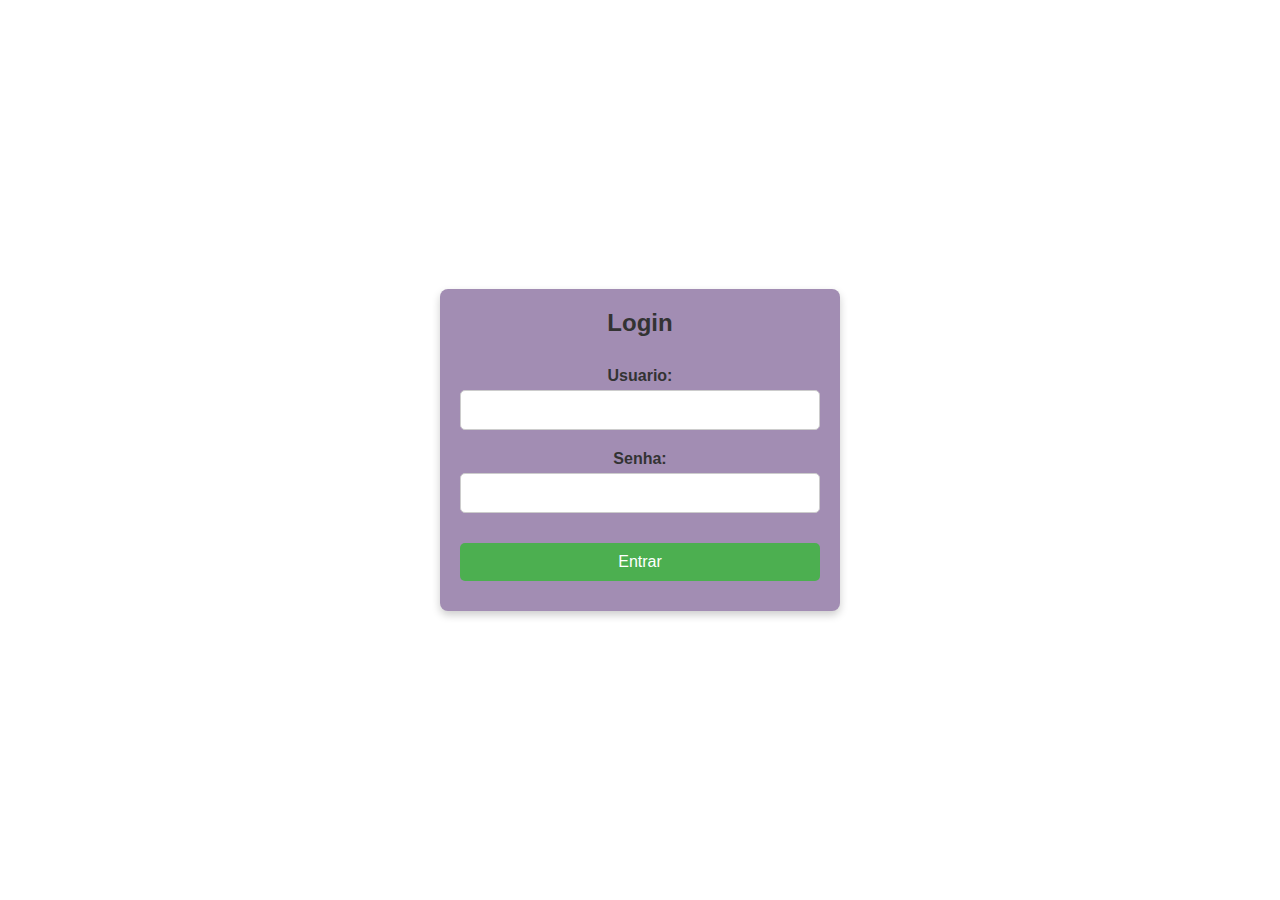
<file: index.html>
<!DOCTYPE html>
<html lang="pt-br">
<head>
    <meta charset="UTF-8">
    <meta name="viewport" content="width=device-width, initial-scale=1.0">
    <title>Gestão de RH - Login</title>
    <link rel="stylesheet" href="css/login.css">
</head>
<body>
    <div class="login-container">
        <h2>Login</h2>
        <form id="loginForm">
            <label for="User">Usuario:</label>
            <input type="text" id="usuario" required>
            <label for="password">Senha:</label>
            <input type="password" id="password">
            <button type="submit">Entrar</button>
            <p id="errorMsg"></p>
        </form>
    </div>
    <script src="scripts/login.js"></script>
</body>
</html>
</file>
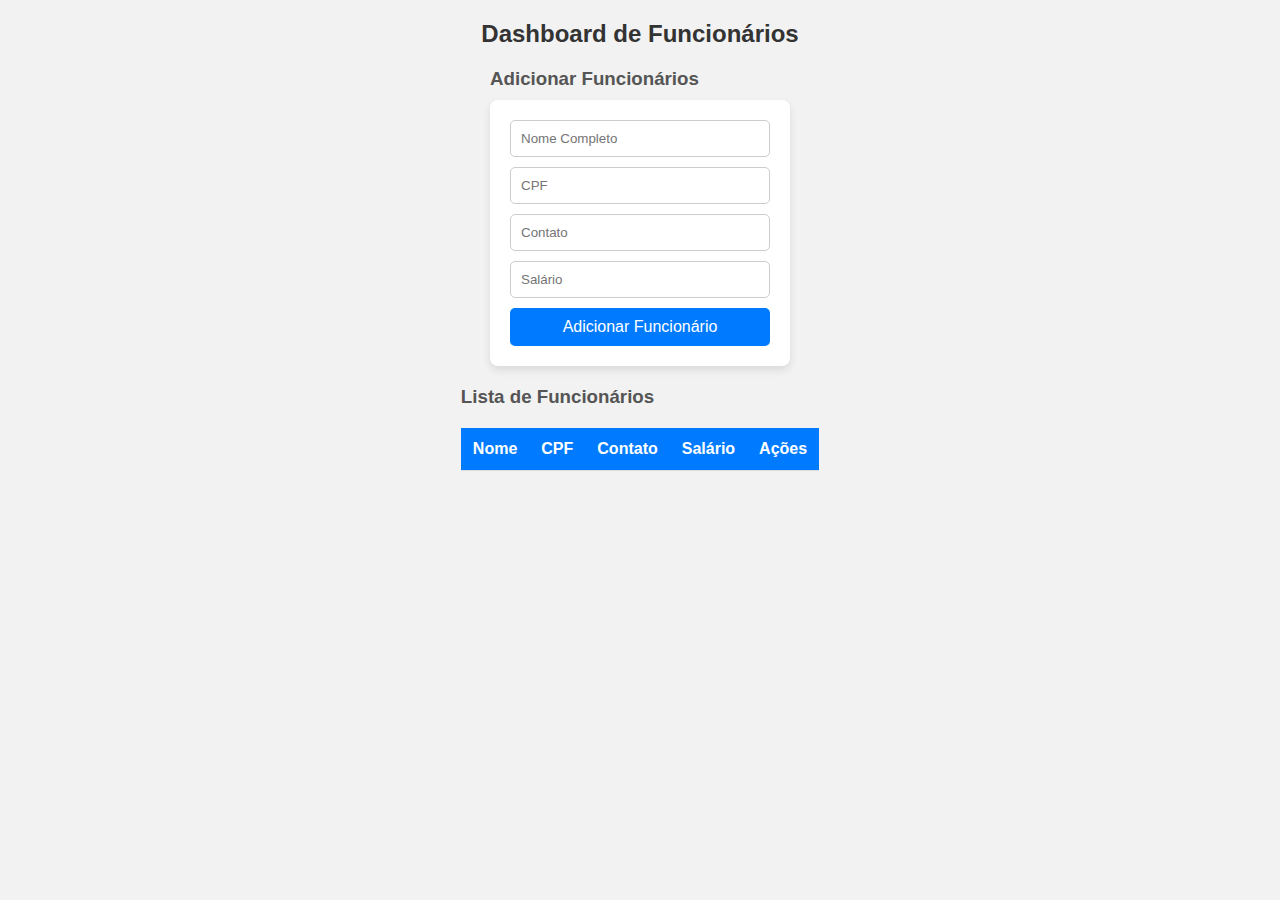
<file: dashboard.html>
<!DOCTYPE html>
<html lang="pt-br">
<head>
    <meta charset="UTF-8">
    <meta name="viewport" content="width=device-width, initial-scale=1.0">
    <title>Dashboard RH</title>
    <link rel="stylesheet" href="css/dashboard.css">
</head>
<body>
    <h2>Dashboard de Funcionários</h2>
    <div>
        <h3>Adicionar Funcionários</h3>
        <form id="funcionarioForm">
            <input type="text" id="nome" placeholder="Nome Completo" required>
            <input type="text" id="cpf" placeholder="CPF" required>
            <input type="text" id="contato" placeholder="Contato" required>
            <input type="text" id="salario" placeholder="Salário" required>
            <button type="submit">Adicionar Funcionário</button>
        </form>
    </div>

    <div>
        <h3>Lista de Funcionários</h3>
        <table>
            <thead>
                <tr>
                    <th>Nome</th>
                    <th>CPF</th>
                    <th>Contato</th>
                    <th>Salário</th>
                    <th>Ações</th>
                </tr>
            </thead>
            <tbody id="funcionarioTabela">
                <!-- Funcionarios vao ser adicionados aqui-->
            </tbody>
        </table>
    </div>

    <script src="scripts/dashboard.js"></script>
</body>
</html>
</file>
<file: css/login.css>
/* Reset básico */
* {
    margin: 0;
    padding: 0;
    box-sizing: border-box;
}

/* Estilos gerais */
body {
    display: flex;
    justify-content: center;
    align-items: center;
    min-height: 100vh;
    background-color: #ffffff;
    font-family: Arial, sans-serif;
}

.login-container {
    width: 100%;
    max-width: 400px;
    padding: 20px;
    background-color: #a28db3;
    box-shadow: 0 4px 8px rgba(0, 0, 0, 0.2);
    border-radius: 8px;
    text-align: center;
}

h2 {
    color: #333;
    margin-bottom: 20px;
}

form {
    display: flex;
    flex-direction: column;
}

label {
    font-weight: bold;
    margin-top: 10px;
    color: #333;
}

input[type="text"],
input[type="password"] {
    padding: 10px;
    margin-top: 5px;
    margin-bottom: 10px;
    border: 1px solid #ccc;
    border-radius: 5px;
    font-size: 16px;
    width: 100%;
}

button {
    background-color: #4CAF50;
    color: white;
    padding: 10px;
    margin-top: 20px;
    border: none;
    border-radius: 5px;
    cursor: pointer;
    font-size: 16px;
    width: 100%;
    transition: background-color 0.3s;
}

button:hover {
    background-color: #45a049;
}

/* Estilo para mensagem de erro */
#errorMsg {
    color: red;
    margin-top: 10px;
}
</file>
<file: css/dashboard.css>
/* Reset básico */
* {
    margin: 0;
    padding: 0;
    box-sizing: border-box;
}

body {
    font-family: Arial, sans-serif;
    background-color: #f2f2f2;
    display: flex;
    flex-direction: column;
    align-items: center;
    padding: 20px;
}

h2 {
    margin-bottom: 20px;
    color: #333;
}

/* Estilo para o formulário de adição de funcionários */
form {
    display: flex;
    flex-direction: column;
    gap: 10px;
    margin-bottom: 20px;
    background-color: #fff;
    padding: 20px;
    border-radius: 8px;
    box-shadow: 0 4px 8px rgba(0, 0, 0, 0.1);
    width: 300px;
}

form input, form button {
    padding: 10px;
    border-radius: 5px;
    border: 1px solid #ccc;
}

form button {
    background-color: #007bff;
    color: #fff;
    border: none;
    cursor: pointer;
    font-size: 16px;
}

form button:hover {
    background-color: #0056b3;
}

/* Estilo da seção de lista de funcionários */
h3 {
    margin-bottom: 10px;
    color: #555;
}

table {
    width: 100%;
    margin-top: 20px;
    border-collapse: collapse;
}

table th, table td {
    padding: 12px;
    text-align: left;
    border-bottom: 1px solid #ddd;
}

table th {
    background-color: #007bff;
    color: white;
}

/* Estilo dos cartões de funcionários */
#funcionarioTabela {
    display: flex;
    flex-wrap: wrap;
    gap: 20px;
    justify-content: center;
}

.card-funcionario {
    background-color: #fff;
    border: 1px solid #ddd;
    border-radius: 8px;
    width: 250px;
    padding: 15px;
    box-shadow: 0 4px 8px rgba(0, 0, 0, 0.1);
    display: flex;
    flex-direction: column;
    align-items: center;
}

.card-funcionario h4 {
    font-size: 18px;
    color: #333;
    margin-bottom: 10px;
}

.card-funcionario p {
    font-size: 14px;
    color: #555;
    margin-bottom: 5px;
}

.card-funcionario button {
    margin-top: 10px;
    padding: 8px 12px;
    border: none;
    border-radius: 5px;
    background-color: #ff4d4d;
    color: #fff;
    cursor: pointer;
}

.card-funcionario button:hover {
    background-color: #d33;
}
</file>
